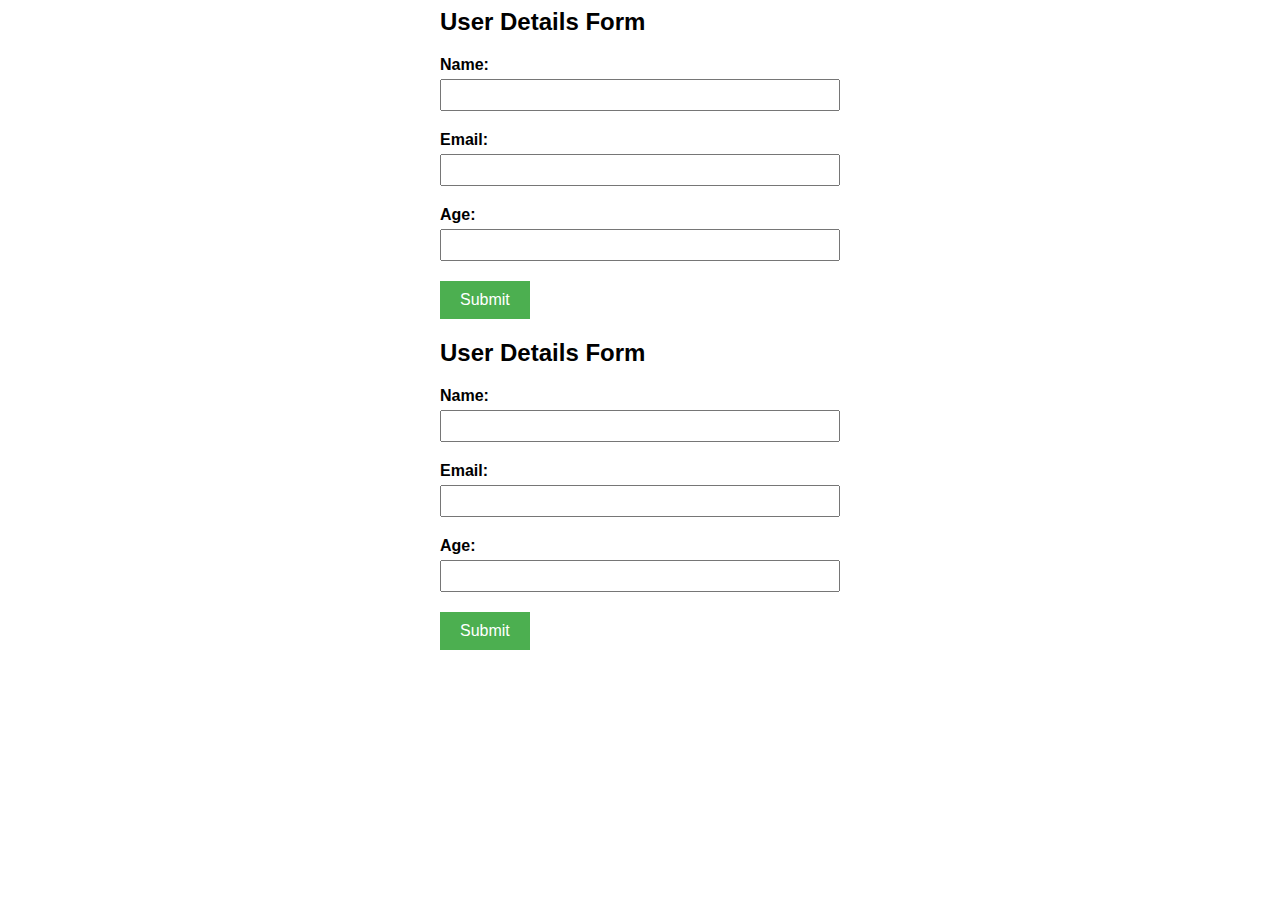
<file: codeforces/index.html>
<!-- <!DOCTYPE html>
<html lang="en">
<head>
    <meta charset="UTF-8">
    <meta name="viewport" content="width=device-width, initial-scale=1.0">
    <title>Document</title>
    <!-- <link rel= "stylesheet" href="port.css"> -->
    <title>User Details Form</title>
  <style>
    body {
      font-family: Arial, sans-serif;
    }
    .container {
      max-width: 400px;
      margin: 0 auto;
    }
    .form-group {
      margin-bottom: 20px;
    }
    .form-group label {
      display: block;
      font-weight: bold;
      margin-bottom: 5px;
    }
    .form-group input[type="text"] {
      width: 100%;
      padding: 5px;
      font-size: 16px;
    }
    .btn {
      padding: 10px 20px;
      background-color: #4CAF50;
      border: none;
      color: white;
      font-size: 16px;
      cursor: pointer;
    }
  </style>
</head>
<body>

    <div class="container">
        <h2>User Details Form</h2>
        <form id="userForm">
          <div class="form-group">
            <label for="name">Name:</label>
            <input type="text" id="name" name="name" required>
          </div>
          <div class="form-group">
            <label for="email">Email:</label>
            <input type="text" id="email" name="email" required>
          </div>
          <div class="form-group">
            <label for="age">Age:</label>
            <input type="text" id="age" name="age" required>
          </div>
          <button type="submit" class="btn">Submit</button>
        </form>
        <div id="output"></div>
      </div>
    
      <script>
        document.getElementById('userForm').addEventListener('submit', function(event) {
          event.preventDefault(); // Prevent form submission
          
          // Get input values
          var name = document.getElementById('name').value;
          var email = document.getElementById('email').value;
          var age = document.getElementById('age').value;
          
          // Display details on the screen
          var outputDiv = document.getElementById('output');
          outputDiv.innerHTML = "<p>Name: " + name + "</p>" +
                                "<p>Email: " + email + "</p>" +
                                "<p>Age: " + age + "</p>";
          
          // Reset the form
        //   document.getElementById('userForm').reset();
        });
      </script>
</body>
</html>

<!DOCTYPE html>
<html lang="en">
<head>
    <meta charset="UTF-8">
    <meta name="viewport" content="width=device-width, initial-scale=1.0">
    <title>Document</title>
    <!-- <link rel= "stylesheet" href="port.css"> -->
    <title>User Details Form</title>
  <style>
    body {
      font-family: Arial, sans-serif;
    }
    .container {
      max-width: 400px;
      margin: 0 auto;
    }
    .form-group {
      margin-bottom: 20px;
    }
    .form-group label {
      display: block;
      font-weight: bold;
      margin-bottom: 5px;
    }
    .form-group input[type="text"] {
      width: 100%;
      padding: 5px;
      font-size: 16px;
    }
    .btn {
      padding: 10px 20px;
      background-color: #4CAF50;
      border: none;
      color: white;
      font-size: 16px;
      cursor: pointer;
    }
  </style>
</head>
<body>

    <div class="container">
        <h2>User Details Form</h2>
        <form id="userForm">
          <div class="form-group">
            <label for="name">Name:</label>
            <input type="text" id="name" name="name" required>
          </div>
          <div class="form-group">
            <label for="email">Email:</label>
            <input type="text" id="email" name="email" required>
          </div>
          <div class="form-group">
            <label for="age">Age:</label>
            <input type="text" id="age" name="age" required>
          </div>
          <button type="submit" class="btn">Submit</button>
        </form>
        <div id="output"></div>
      </div>
    
      <script>
        document.getElementById('userForm').addEventListener('submit', function(event) {
          event.preventDefault(); // Prevent form submission
          
          // Get input values
          var name = document.getElementById('name').value;
          var email = document.getElementById('email').value;
          var age = document.getElementById('age').value;
          
          // Display details on the screen
          var outputDiv = document.getElementById('output');
          outputDiv.innerHTML = "<p>Name: " + name + "</p>" +
                                "<p>Email: " + email + "</p>" +
                                "<p>Age: " + age + "</p>";
          
          // Reset the form
        //   document.getElementById('userForm').reset();
        });
      </script>
</body>
</html>
</file>
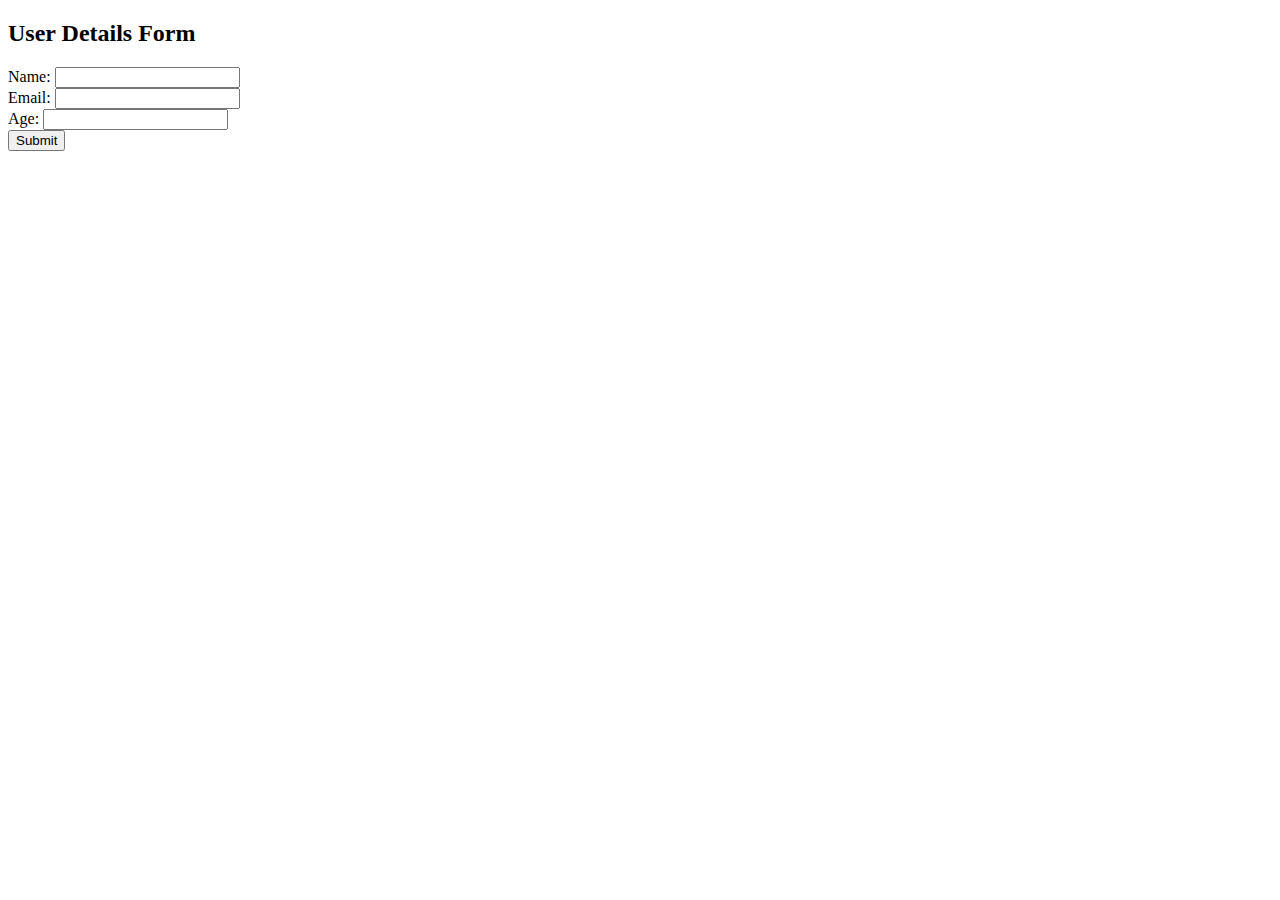
<file: codeforces/temp.html>
<!DOCTYPE html>
<html lang="en">
<head>
    <meta charset="UTF-8">
    <meta name="viewport" content="width=device-width, initial-scale=1.0">
    <title>Aniket</title>
    <link rel="stylesheet" href="port.css">
</head>
<body>
    <div class="container">
        <h2>User Details Form</h2>
        <form id="userForm">
          <div class="form-group">
            <label for="name">Name:</label>
            <input type="text" id="name" name="name" required>
          </div>
          <div class="form-group">
            <label for="email">Email:</label>
            <input type="text" id="email" name="email" required>
          </div>
          <div class="form-group">
            <label for="age">Age:</label>
            <input type="text" id="age" name="age" required>
          </div>
          <button type="submit" class="btn">Submit</button>
        </form>
        <div id="output"></div>
      </div>
    <script>
        

        document.getElementById('userForm').addEventListener('submit', function(event) {
        event.preventDefault();
        var name=document.getElementById('name').value;
        var email=document.getElementById('email').value;
        var age=document.getElementById('age').value;

        var outputiv=document.getElementById('output');
        outputiv.innerHTML= "<p>Name: " + name + "</p>" +
                                "<p>Email: " + email + "</p>" +
                                "<p>Age: " + age + "</p>";
        });
    </script>
</body>
</html>
</file>
<file: codeforces/port.css>
.main{
    text-align: center;
    font-size: large;
    background-color: red;
}
.main2{
   text-align: center;
}
</file>
